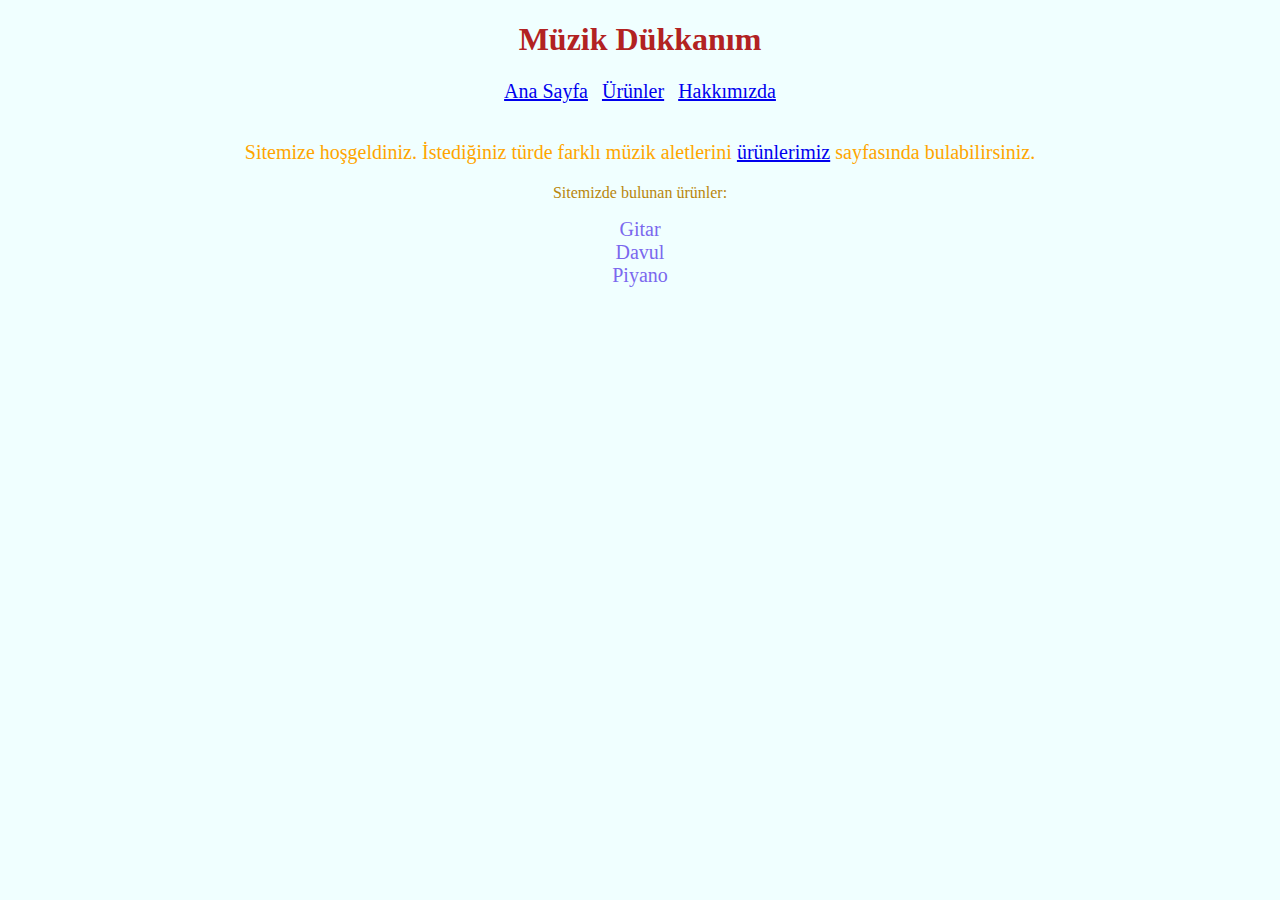
<file: ödev/index.html>
<!DOCTYPE html>
<html lang="en">
<head>
    <meta charset="UTF-8">
    <meta http-equiv="X-UA-Compatible" content="IE=edge">
    <meta name="viewport" content="width=device-width, initial-scale=1.0">
    <link rel="stylesheet" href="stil.css">
    <title>Ana Sayfa</title>
</head>
<body>
    <h1 style="color: #B22222 ;text-align: center;">Müzik Dükkanım</h1>
    <header>
        <nav>
            <ul>
                <li class="n"><a href="index.html">Ana Sayfa</a>&nbsp;&nbsp;</li>
                <li class="n"><a href="ürünler.html">Ürünler</a>&nbsp;&nbsp;</li>
                <li class="n"><a href="about.html">Hakkımızda</a></li>
            </ul>            
        </nav> <br>
    </header>
    <p style="color: #FFA500;  font-size: 20px;">Sitemize hoşgeldiniz. İstediğiniz türde farklı müzik aletlerini <a href="ürünler.html">ürünlerimiz</a> sayfasında bulabilirsiniz.</p>
    <p style="color: #B8860B;">Sitemizde bulunan ürünler:</p>
    <ul>
        <li>Gitar</li>
        <li>Davul</li>
        <li>Piyano</li>
    </ul>




</body>
</html>
</file>
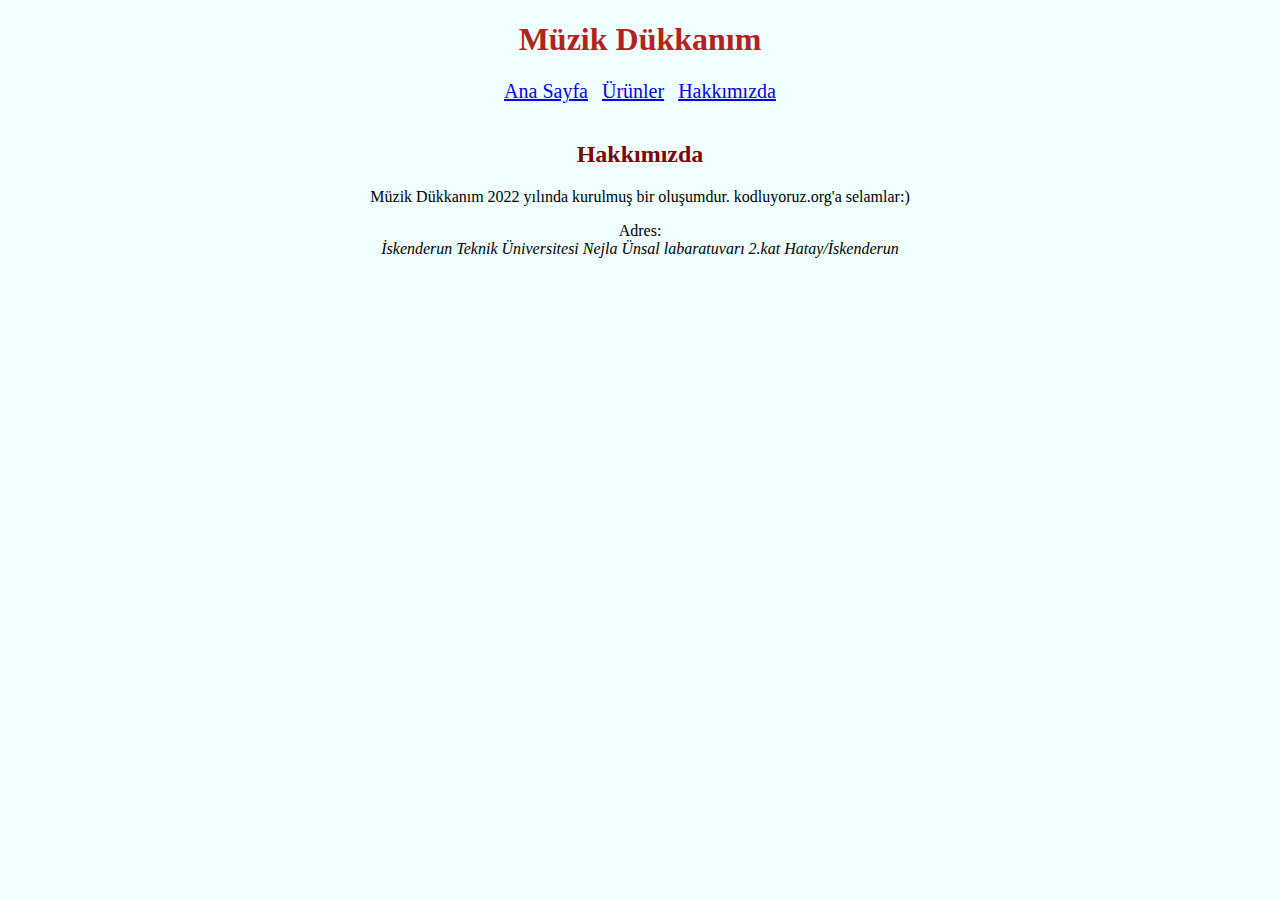
<file: ödev/about.html>
<!DOCTYPE html>
<html lang="en">
<head>
    <meta charset="UTF-8">
    <meta http-equiv="X-UA-Compatible" content="IE=edge">
    <meta name="viewport" content="width=device-width, initial-scale=1.0">
    <link rel="stylesheet" href="stil.css">
    <title>Hakkımızda</title>
</head>
<body>
    <h1 style="color: #B22222 ;text-align: center;">Müzik Dükkanım</h1>
    <header>
        <nav>
            <ul>
                <li class="n"><a href="index.html">Ana Sayfa</a>&nbsp;&nbsp;</li>
                <li class="n"><a href="ürünler.html">Ürünler</a>&nbsp;&nbsp;</li>
                <li class="n"><a href="about.html">Hakkımızda</a></li>
            </ul>            
        </nav> <br>
    </header>
    <h2 style="color: #800000;">Hakkımızda</h2>
    <p>Müzik Dükkanım 2022 yılında kurulmuş bir oluşumdur. kodluyoruz.org'a selamlar:)</p>
    
    Adres:<address>İskenderun Teknik Üniversitesi Nejla Ünsal labaratuvarı 2.kat Hatay/İskenderun </address>
</body>
</html>
</file>
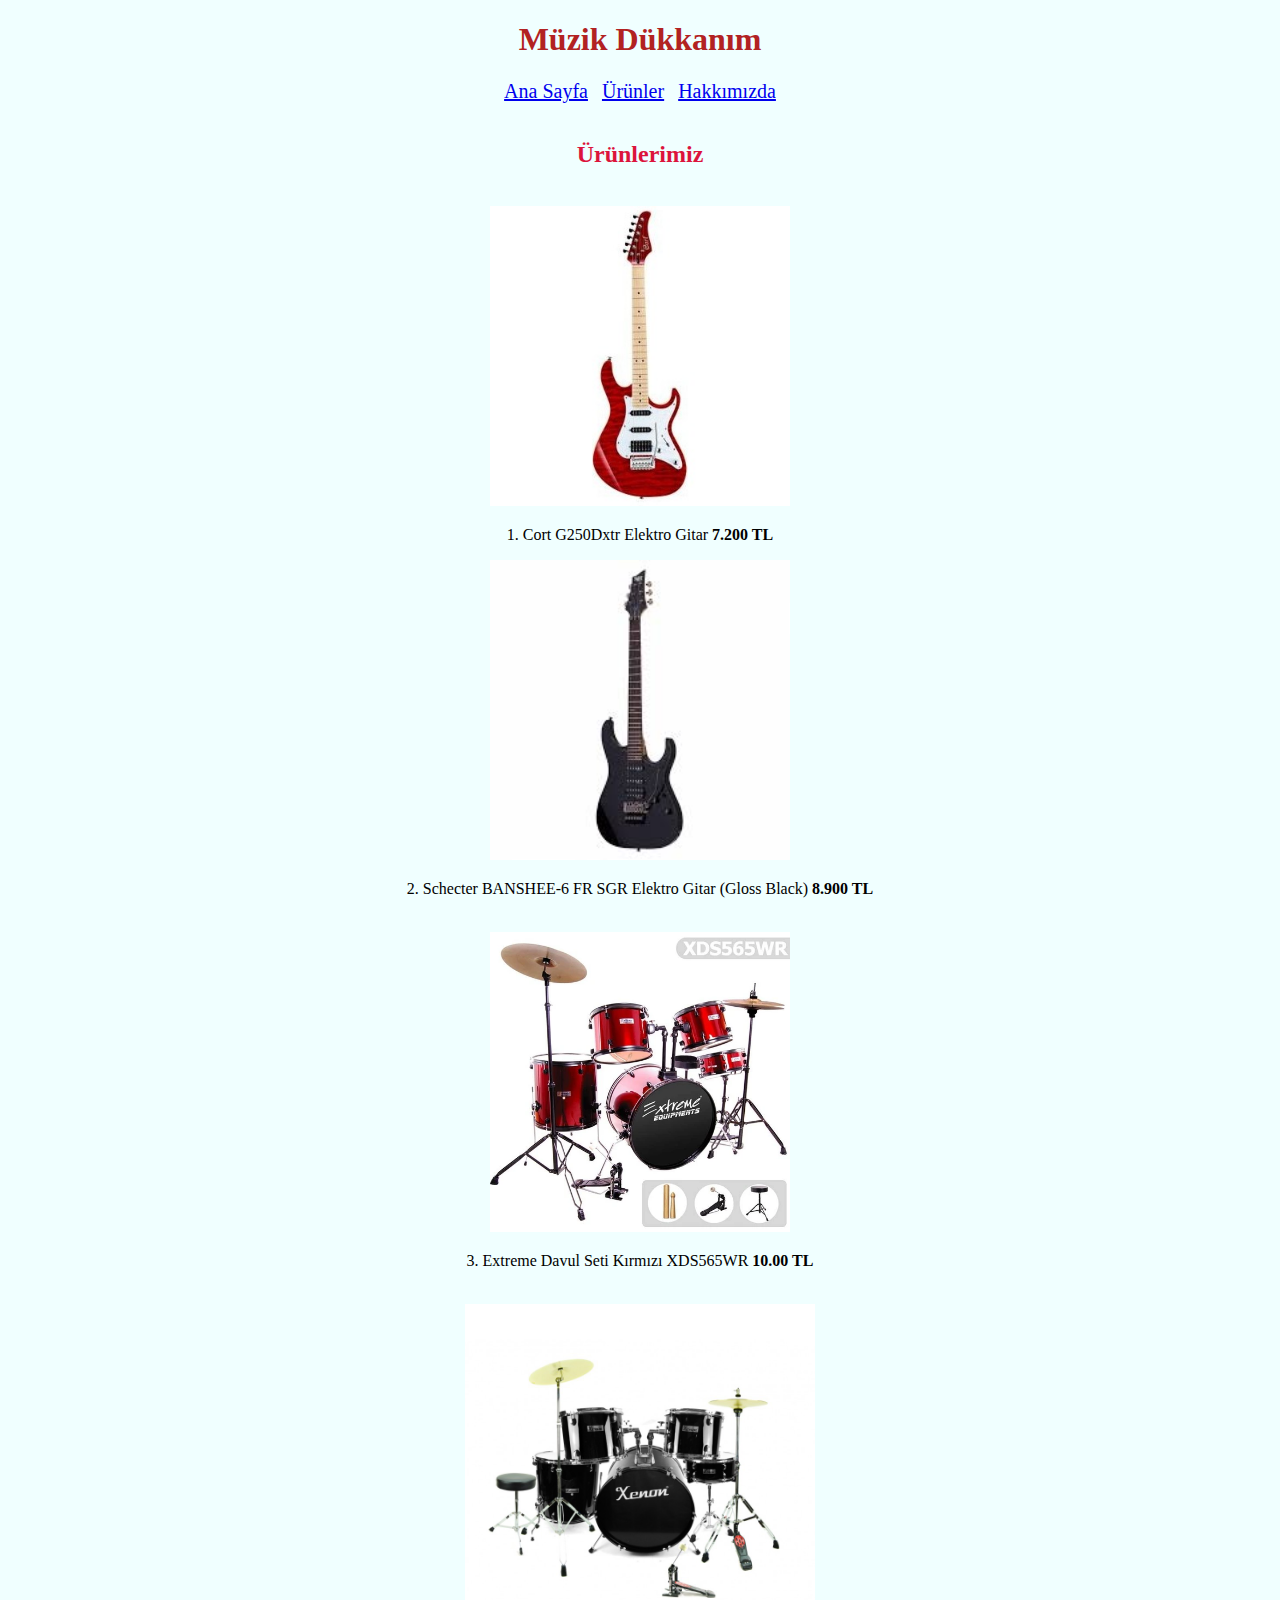
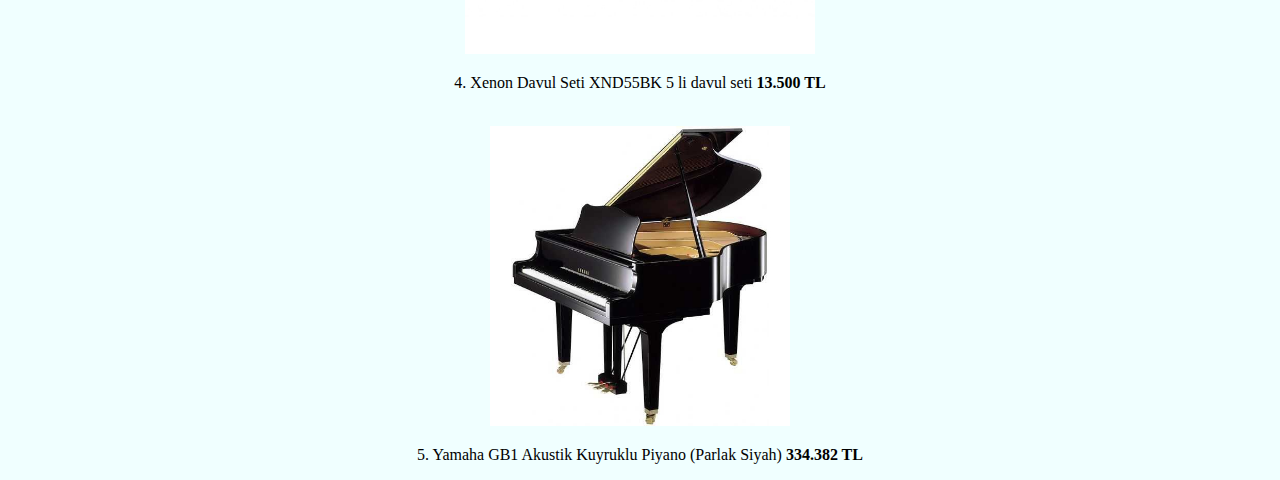
<file: ödev/ürünler.html>
<!DOCTYPE html>
<html lang="en">
<head>
    <meta charset="UTF-8">
    <meta http-equiv="X-UA-Compatible" content="IE=edge">
    <meta name="viewport" content="width=device-width, initial-scale=1.0">
    <link rel="stylesheet" href="stil.css">
    <style>
        img{
            width: 300px;
        }
    </style>
    <title>Ürünler</title>
</head>
<body>
    <h1 style="color: #B22222 ;text-align: center;">Müzik Dükkanım</h1>
    <header>
        <nav>
            <ul>
                <li class="n"><a href="index.html">Ana Sayfa</a>&nbsp;&nbsp;</li>
                <li class="n"><a href="ürünler.html">Ürünler</a>&nbsp;&nbsp;</li>
                <li class="n"><a href="about.html">Hakkımızda</a></li>
            </ul>            
        </nav> <br>
    </header>
    <h2 style="text-align: center;color: #DC143C;">Ürünlerimiz</h2> <br>
   
    <img  src="image/elektro1.jpg" alt="elektro gitar">
    <p>1. Cort G250Dxtr Elektro Gitar <strong>7.200 TL</strong> </p>
    <img  src="image/elektro2.jpg" alt="elektro gitar">
    <p>2. Schecter BANSHEE-6 FR SGR Elektro Gitar (Gloss Black) <strong>8.900 TL</strong></p><br>
    <img  src="image/davul1.jpg" alt="bateri seti">
    <p>3. Extreme Davul Seti Kırmızı XDS565WR <strong>10.00 TL</strong></p><br>
    <img  style="width: 350px"  src="image/davul2.jpg" alt="bateri seti">
    <p>4. Xenon Davul Seti XND55BK 5 li davul seti <strong>13.500 TL</strong></p><br>
    <img src="image/piyano1.jpg" alt="piyano">
    <p>5. Yamaha GB1 Akustik Kuyruklu Piyano (Parlak Siyah) <strong>334.382 TL</strong></p>
    

</body>
</html>
</file>
<file: ödev/stil.css>
ul{
    text-align: center;
    list-style-type: none;
    margin: 0;
    padding: 0;
}
li.n{
    font-size: 20px;
    display: inline;
}
li{
    color: #7B68EE;
    font-size: 20px;    
}
p{
    text-align: center;
}
body{
    background-color:azure;
    text-align: center;
}
</file>
